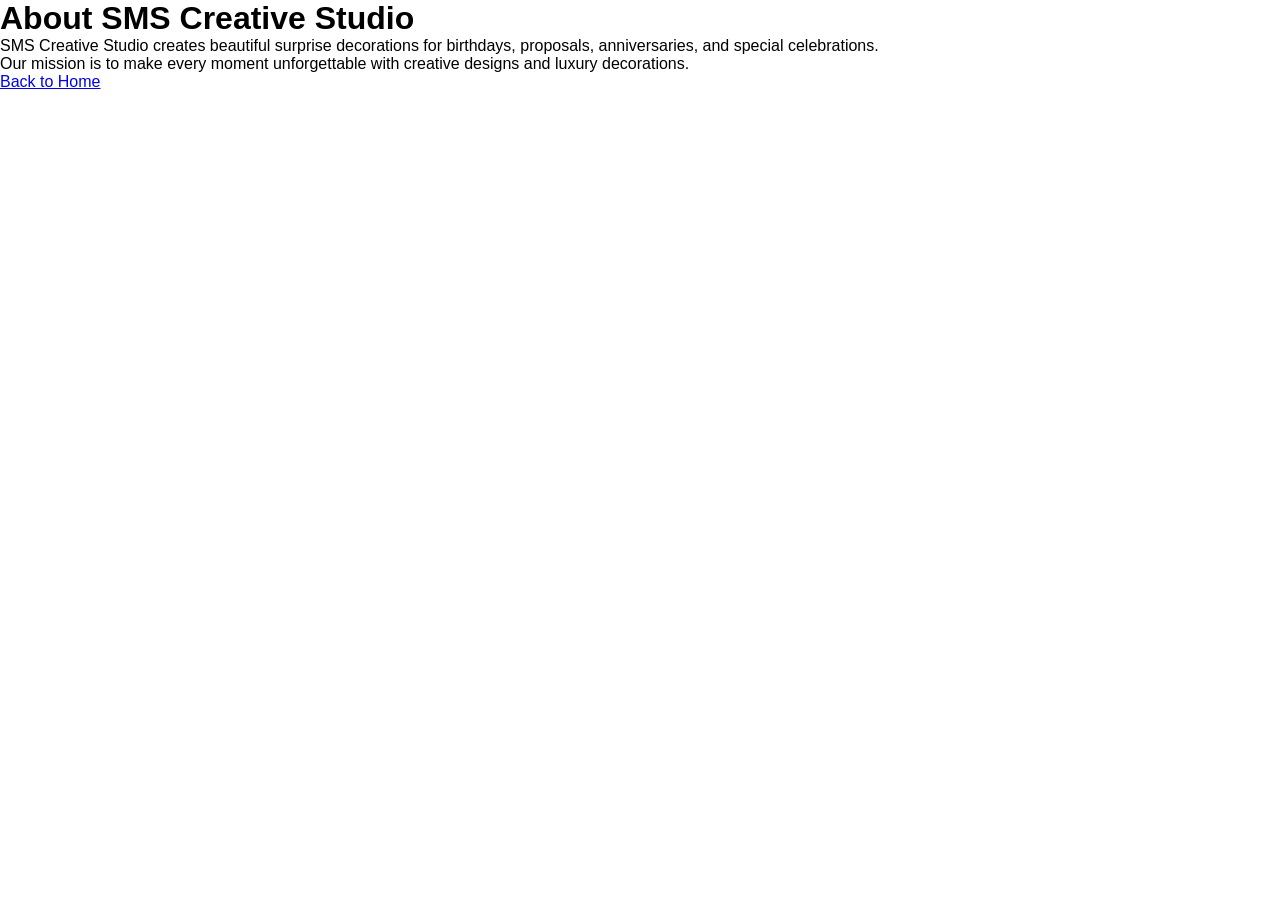
<file: about.html>
<!DOCTYPE html>
<html lang="en">
<head>
<meta charset="UTF-8">
<title>About Us</title>
<link rel="stylesheet" href="style.css">
</head>

<body>

<h1>About SMS Creative Studio</h1>

<p>
SMS Creative Studio creates beautiful surprise decorations for
birthdays, proposals, anniversaries, and special celebrations.
</p>

<p>
Our mission is to make every moment unforgettable with
creative designs and luxury decorations.
</p>

<a href="index.html">Back to Home</a>

</body>
</html>
</file>
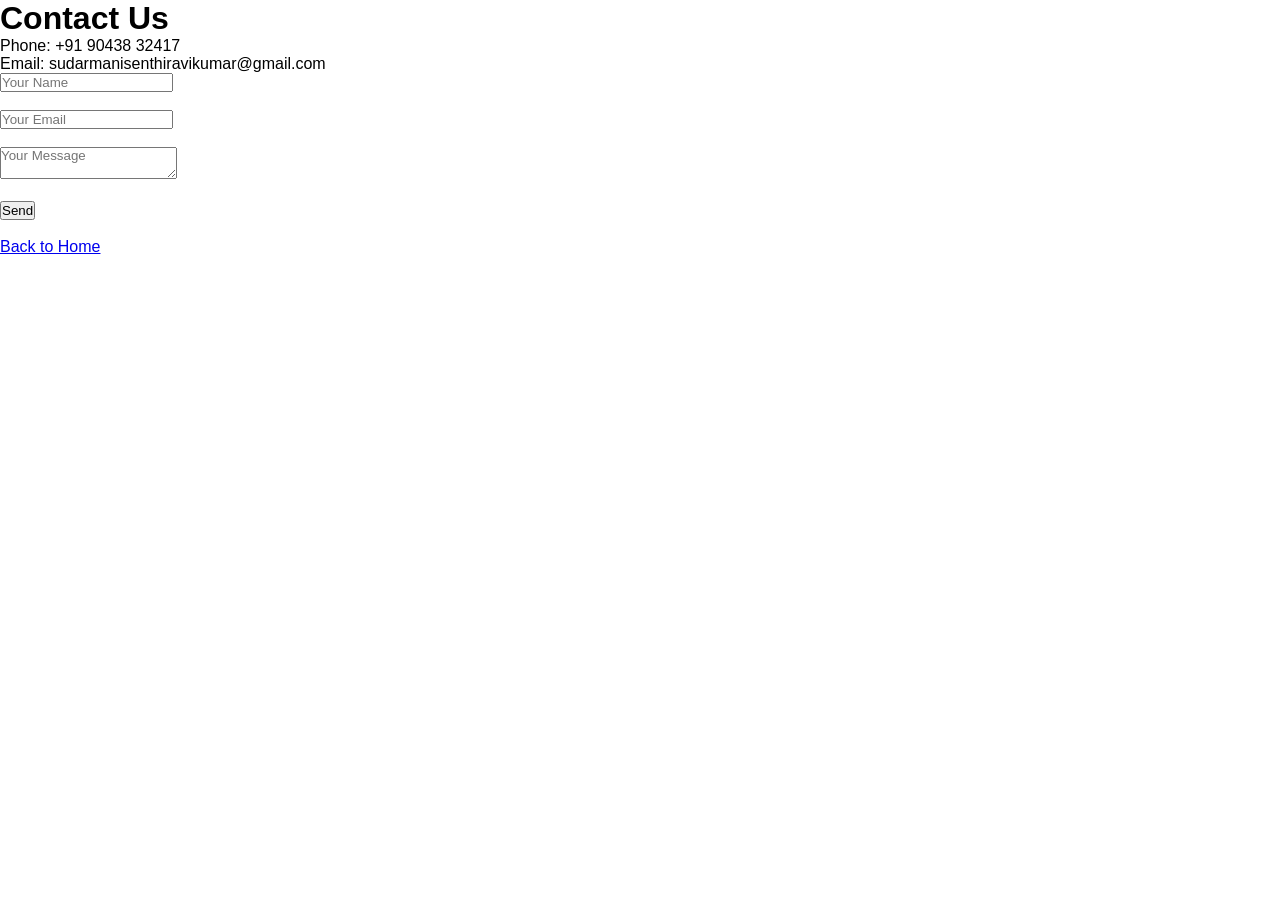
<file: contactus.html>
<!DOCTYPE html>
<html lang="en">
<head>
<meta charset="UTF-8">
<title>Contact Us</title>
<link rel="stylesheet" href="style.css">
</head>

<body>

<h1>Contact Us</h1>

<p>Phone: +91 90438 32417</p>
<p>Email: sudarmanisenthiravikumar@gmail.com</p>

<form>
<input type="text" placeholder="Your Name"><br><br>
<input type="email" placeholder="Your Email"><br><br>
<textarea placeholder="Your Message"></textarea><br><br>
<button>Send</button>
</form>

<br>

<a href="index.html">Back to Home</a>

</body>
</html>
</file>
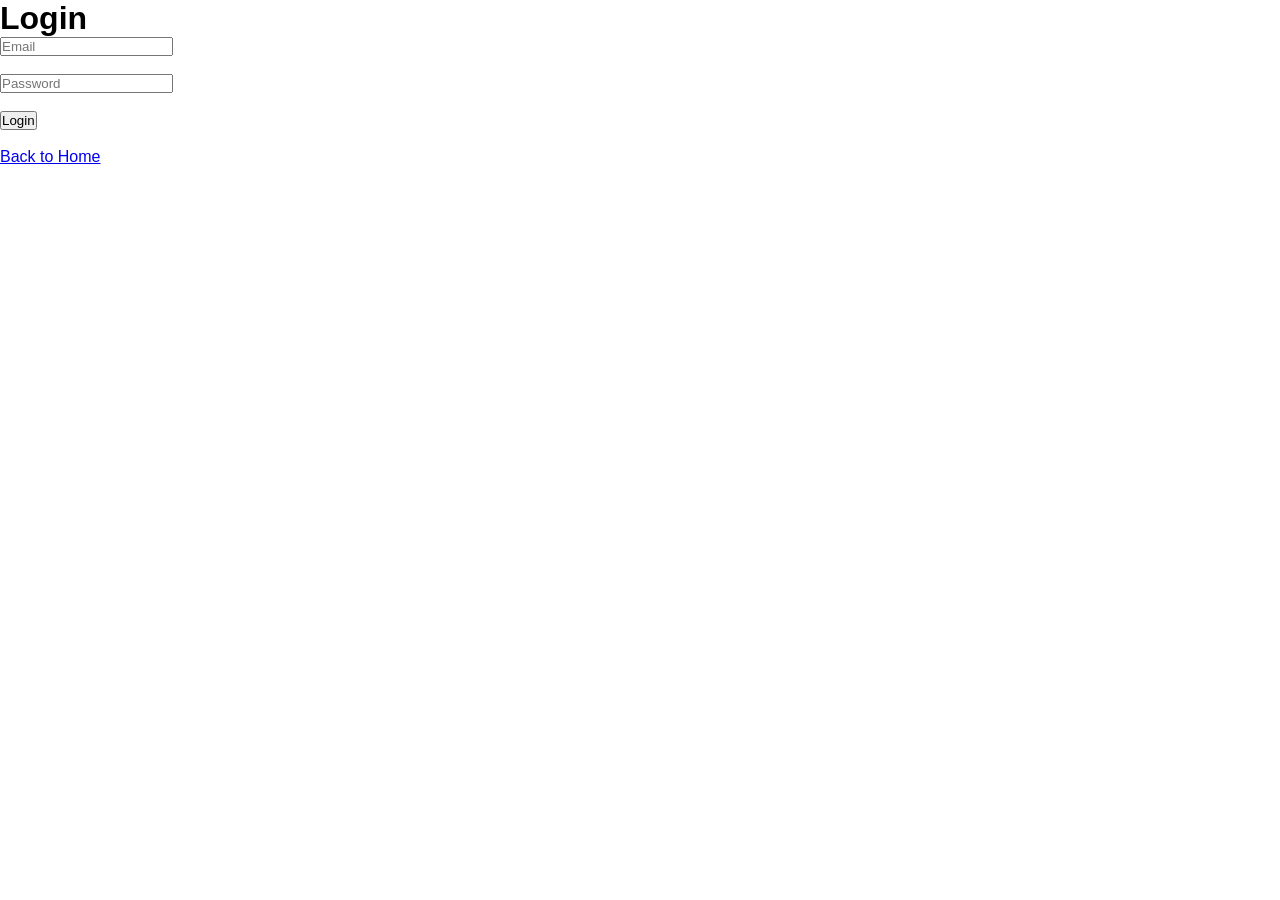
<file: login.html>
<!DOCTYPE html>
<html lang="en">
<head>
<meta charset="UTF-8">
<title>Login</title>
<link rel="stylesheet" href="style.css">
</head>

<body>

<h1>Login</h1>

<form>
<input type="email" placeholder="Email"><br><br>
<input type="password" placeholder="Password"><br><br>

<button>Login</button>
</form>

<br>

<a href="index.html">Back to Home</a>

</body>
</html>
</file>
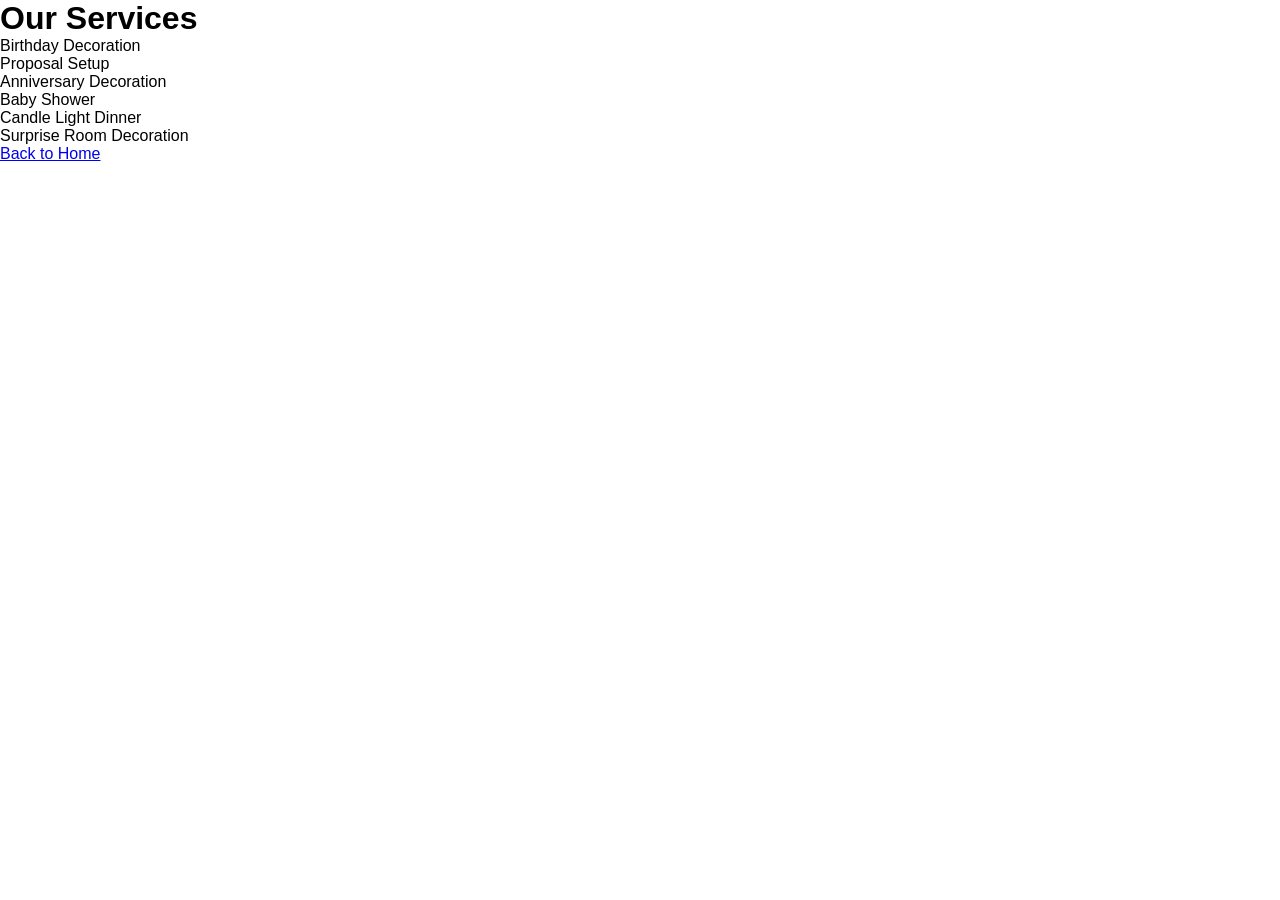
<file: services.html>
<!DOCTYPE html>
<html lang="en">
<head>
<meta charset="UTF-8">
<title>Services</title>
<link rel="stylesheet" href="style.css">
</head>

<body>

<h1>Our Services</h1>

<ul>
<li>Birthday Decoration</li>
<li>Proposal Setup</li>
<li>Anniversary Decoration</li>
<li>Baby Shower</li>
<li>Candle Light Dinner</li>
<li>Surprise Room Decoration</li>
</ul>

<a href="index.html">Back to Home</a>

</body>
</html>
</file>
<file: style.css>
*{
margin:0;
padding:0;
box-sizing:border-box;
font-family:'Poppins',sans-serif;
}

/* NAVBAR */

.navbar{
background:#000;
color:#fff;
padding:15px 40px;
}

.navbar-container{
display:flex;
justify-content:space-between;
align-items:center;
}

.nav-left{
display:flex;
align-items:center;
gap:10px;
}

.logo{
height:40px;
}

.brand-name{
font-size:20px;
font-weight:600;
}

.nav-right a{
color:#fff;
text-decoration:none;
margin-left:20px;
font-size:16px;
}

.nav-right a:hover{
color:#ff4d6d;
}

.menu-icon{
display:none;
font-size:24px;
cursor:pointer;
}

/* HERO SLIDER */

.hero-slider{
position:relative;
height:90vh;
overflow:hidden;
}

.slide{
position:absolute;
width:100%;
height:100%;
background-size:cover;
background-position:center;
opacity:0;
transition:0.8s;
}

.slide.active{
opacity:1;
}

.overlay{
position:absolute;
width:100%;
height:100%;
background:rgba(0,0,0,0.4);
}

.hero-content{
position:absolute;
top:50%;
left:50%;
transform:translate(-50%,-50%);
text-align:center;
color:#fff;
}

.hero-content h1{
font-size:45px;
margin-bottom:15px;
}

.hero-btn{
background:#ff4d6d;
color:white;
padding:12px 25px;
text-decoration:none;
border-radius:5px;
}

.arrow{
position:absolute;
top:50%;
transform:translateY(-50%);
font-size:30px;
color:#fff;
cursor:pointer;
padding:10px;
}

.prev{
left:20px;
}

.next{
right:20px;
}

/* OCCASIONS */

.occasions-section{
padding:60px 40px;
text-align:center;
}

.section-title{
font-size:32px;
margin-bottom:40px;
}

.occasions-grid{
display:grid;
grid-template-columns:repeat(auto-fit,minmax(200px,1fr));
gap:20px;
}

.occasion-card{
text-decoration:none;
color:#000;
}

.occasion-card img{
width:100%;
border-radius:10px;
}

.occasion-card p{
margin-top:10px;
font-weight:500;
}

/* FOOTER */

.site-footer{
background:#111;
color:#fff;
padding:50px 40px;
}

.footer-container{
display:grid;
grid-template-columns:repeat(auto-fit,minmax(200px,1fr));
gap:30px;
}

.footer-links a{
display:block;
color:#ddd;
text-decoration:none;
margin:5px 0;
}

.footer-bottom{
text-align:center;
margin-top:20px;
font-size:14px;
}
</file>
